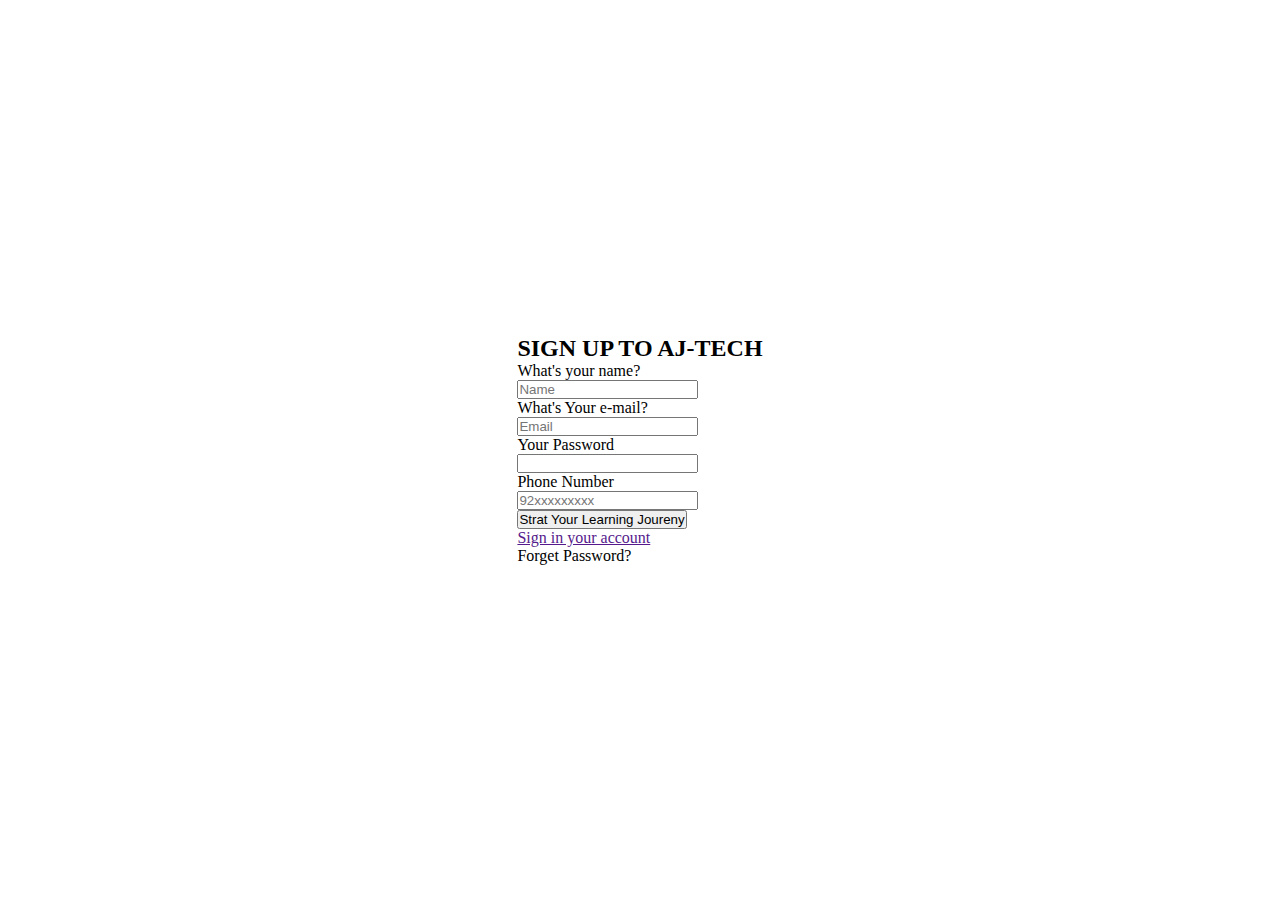
<file: login.html>
<!DOCTYPE html>
<html lang="en">

<head>
    <meta charset="UTF-8">
    <meta name="viewport" content="width=device-width, initial-scale=1.0">
    <title>AJ-TECH</title>
    <link rel="icon" href="https://www.ajtech.in/assets/img/ajtech_logo.png">
</head>
<style>
    *{
        margin: 0;
        padding: 0;
    }

    .main{
        height: 100vh;
        display: flex;
        justify-content: center;
        align-items: center;
    }
    input{
        display:block;
    }
</style>
<body>
    <div class="main">
        <div class="form">
            <h2>SIGN UP TO AJ-TECH</h2>
            <div class="login">
                <label for="">What's your name?</label>
                <input type="text" name="" id="" placeholder="Name">
                <label for="">What's Your e-mail?</label>
                <input type="email" name="" id="" placeholder="Email">
                <label for="">Your Password</label>
                <input type="password" name="" id="">
                <label for="">Phone Number</label>
                <input type="" name="number" id="" placeholder="92xxxxxxxxx">
                <input type="submit" name="" id="" value="Strat Your Learning Joureny">
                <div class="blue-shade">
                    <p><a href="">Sign in your account</a></p>
                    <p>Forget Password?</p>
                </div>
            </div>
        </div>
    </div>
</body>

</html>
</file>
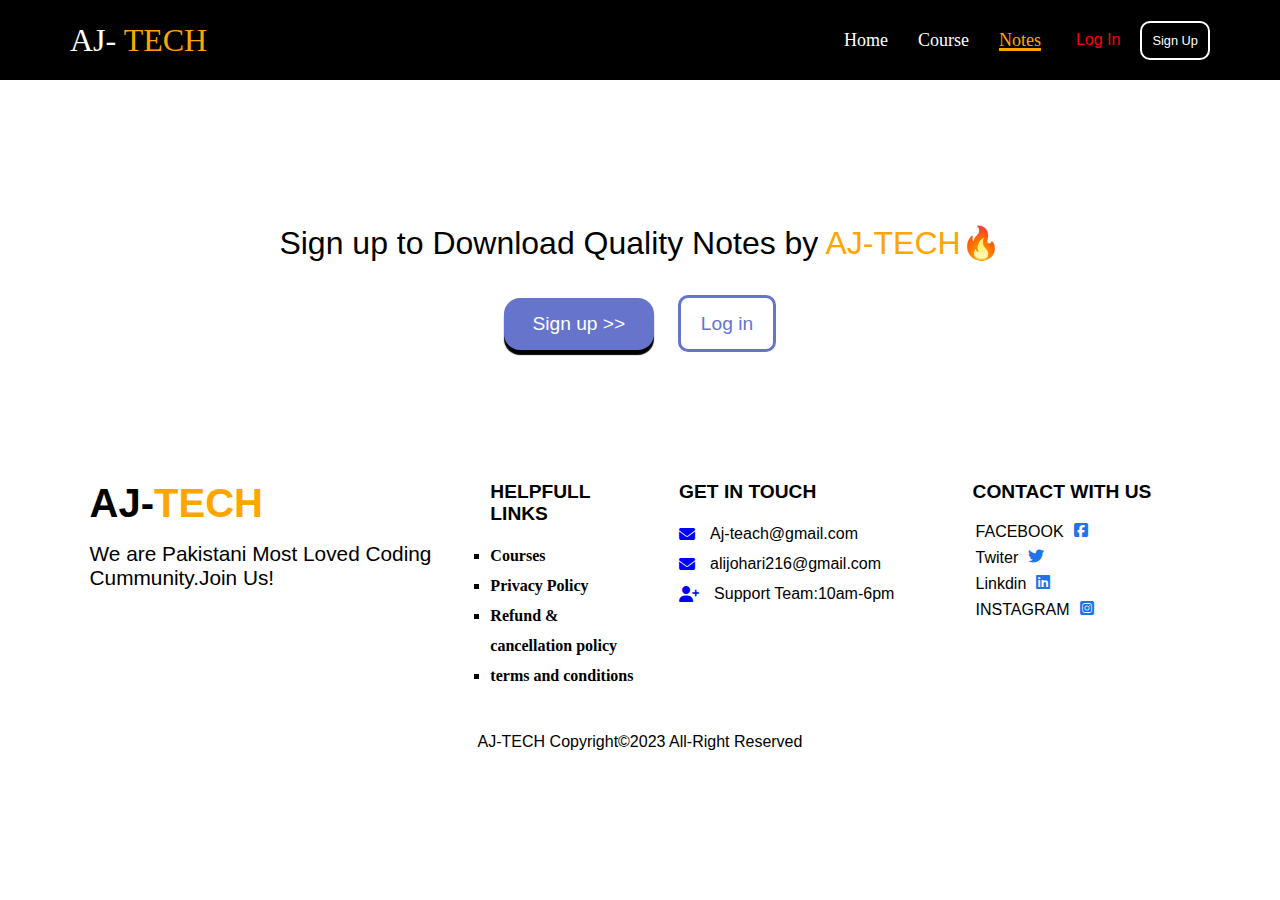
<file: notes.html>
<!DOCTYPE html>
<html lang="en">
<head>
    <meta charset="UTF-8">
    <meta name="viewport" content="width=device-width, initial-scale=1.0">
    <title>AJ-TECH</title>
    <link rel="icon" type=" " href="https://www.ajtech.in/assets/img/ajtech_logo.png">
<link rel="stylesheet" href="join.css">
    <link rel="stylesheet" href="my.css">
    <link rel="stylesheet" href="https://cdnjs.cloudflare.com/ajax/libs/font-awesome/6.4.2/css/all.min.css">

</head>
<body>
    <nav>
        <div class="logo">AJ- <span>TECH</span></div>
        <input type="checkbox" id="click">
        <label for="click" class="menu-btn">
            <i class="fa-solid fa-bars"></i>

        </label>
        <ul>
            <li><a href="index.html"  >Home</a></li>
            <li><a href="course.html" >Course</a></li>
            <li><a href="notes.html" class="active">Notes</a></li>
            <button class="nav-button login1"><a href="log.html">Log In</a></button>
            <button class="nav-button signin1"><a href="sign.html">Sign Up</a></button>
        </ul>
    </nav>
    <div class="notes">
        <div class="download">
            <p>Sign up to Download Quality Notes by <span> AJ-TECH</span>&#128293;</p>
        </div>
        <div class="sign-login">
            <button class="h-button" id="n-button"><a href="sign.html">Sign up >></a></button>
            <button class="nav-button signin" id="n-login"><a href="log.html">Log in</a></button>
             

        </div>
    </div>
    <div class="part8">
        <div class="footer">
            <div class="footer-part1">
                <div class="f1">
                    <h1 class="footer-headings footer-h1">AJ-<SPAN>TECH</SPAN></h1>
                    <P id="love-coding">We are Pakistani Most Loved Coding Cummunity.Join Us!</P>
                </div>
                <div class="f1">
                    <h2 class="footer-headings">Helpfull links</h2>
                    <li><a href="">Courses</a></li>
                    <li><a href="">Privacy Policy</a></li>
                    <li><a href="">Refund & cancellation policy</a></li>
                    <li><a href="">terms and conditions</a></li>
                </div>
            </div>
            <div class="footer-part1">
                <div class="f1">
                    <h2 class="footer-headings">GET IN TOUCH</h2>
                    <div class="email-links">
                        <i class="fa-solid fa-envelope f-icons"></i>
                        <p>Aj-teach@gmail.com</p>
                    </div>
                    <div class="email-links">
                        <i class="fa-solid fa-envelope f-icons"></i>
                        <p>alijohari216@gmail.com</p>
                    </div>
                    <div class="email-links">
                        <i class="fa-solid fa-user-plus f-icons"></i>
                        <p>Support Team:10am-6pm</p>
                    </div>
                </div>
                <div class="f1">
                    <h2 class="footer-headings">Contact with us</h2>
                    <div class="contact">
                        <div class="cont-1">
                            <P> FACEBOOK</P>
                            <i class="fa-brands fa-square-facebook"></i>
                        </div>
                        <div class="cont-1">
                            <p>Twiter</p>
                            <i class="fa-brands fa-twitter"></i>
                        </div>
                        <div class="cont-1">
                            <p>Linkdin</p>
                            <i class="fa-brands fa-linkedin"></i>
                        </div>
                        <div class="cont-1">
                            <p>INSTAGRAM</p>
                            <i class="fa-brands fa-square-instagram"></i>
                        </div>
                    </div>
                </div>

            </div>
        </div>
    </div>
    <div class="copyright">
        <p>AJ-TECH Copyright&copy;2023 All-Right Reserved</p>
    </div>
</body>
</html>
</file>
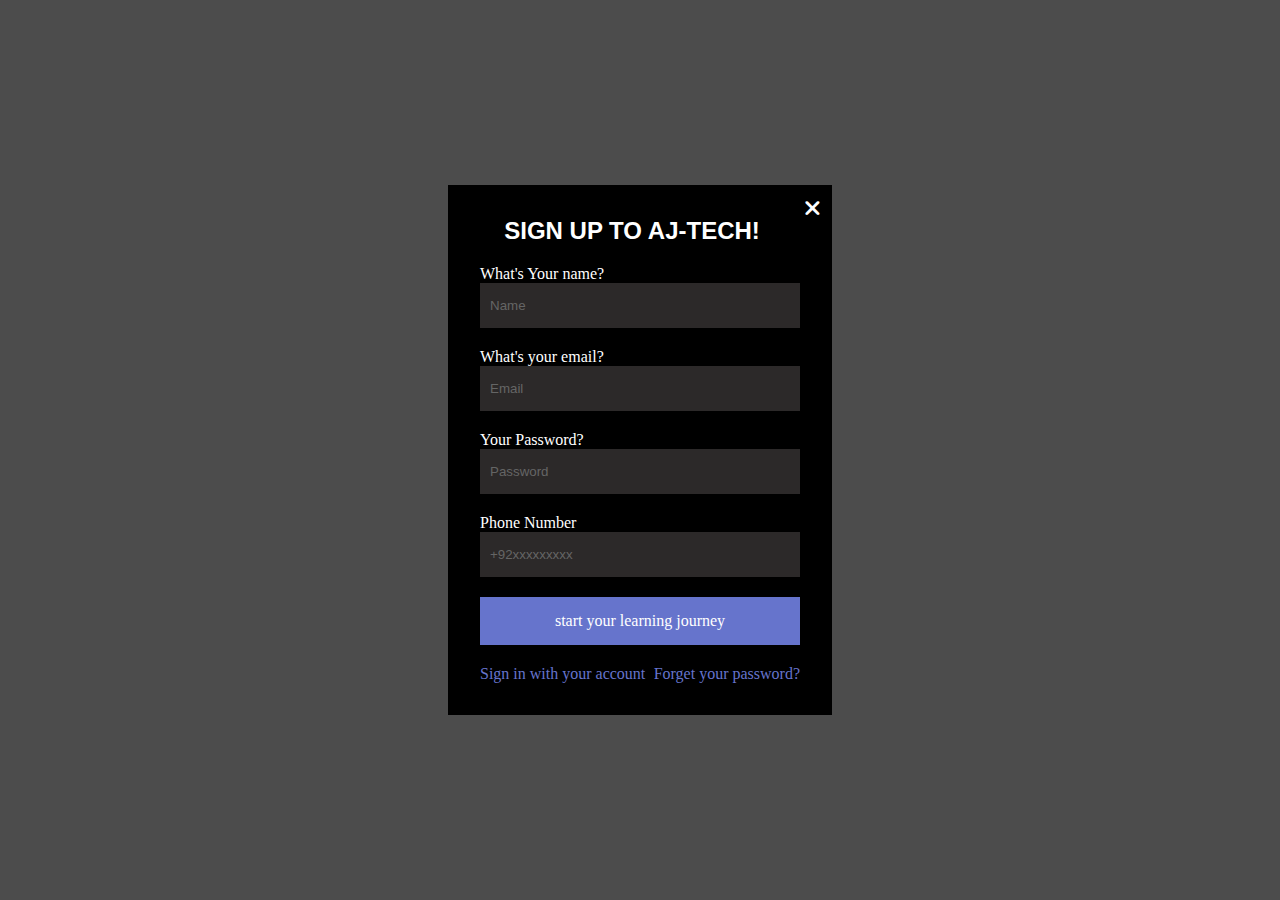
<file: sign.html>
<!DOCTYPE html>
<html lang="en">

<head>
    <meta charset="UTF-8">
    <meta name="viewport" content="width=device-width, initial-scale=1.0">
    <title>AJ-TECH</title>
    <link rel="icon" type=" " href="https://www.ajtech.in/assets/img/ajtech_logo.png">

    <link rel="stylesheet" href="https://cdnjs.cloudflare.com/ajax/libs/font-awesome/6.4.2/css/all.min.css">
</head>
<style>
    * {
        margin: 0;
        padding: 0;
    }
    .main{
        background: rgba(0, 0, 0, 0.7) 
    }
    a{
        text-decoration: none   ;
    }

    .login {
        display: flex;
        align-items: center;
        height: 100vh;
        flex-direction: column;
        justify-content: center;
    }

    input {
        display: flex;
        justify-content: center;
        align-items: center;
        width: 300px;
        padding: 15px 10px;
        background-color: rgb(44, 41, 41);
        margin-bottom: 20px;
        border: none;
        outline: none;
        color: white;
    }
    ::placeholder{
        color: rgb(101, 101, 101);
    }

    .form {
        background-color: black;
        color: white;
        padding: 2rem;
        animation: animate 3s;
    }
    .forget{
        display: flex;
        justify-content: space-between;
    }
    .forget p a{
        color:#6674cc;
text-decoration: none;
    }
    #button{
        width: 320px;
        background-color: #6674cc;
        color: white;
        font-family:cursive;
        font-size: 16px;
    }
    label{
        margin-top: 10px;
        font-family:cursive;
    }
    .fa-xmark{
        font-size: 1.4rem;
        color: white;
        float: right;
        position:relative;
        bottom: 20px;
        left: 20px;
    }
    .form h2{
text-align: center;
font-family: 'Franklin Gothic Medium', 'Arial Narrow', Arial, sans-serif;
padding-bottom: 20px;
    }
@keyframes animate {
    0%{
        transform: perspective(400px) scaleZ(2) translateZ(-100px);
    }
}
</style>

<body>
    <div class="main">
        <div class="login">
            
            <div class="form">
               <a href="index.html"> <i class="fa-solid fa-xmark"></i></a>
                <h2>SIGN UP TO AJ-TECH!</h2>
                <div class="inputs">
                    <label for="">What's Your name?</label>
                    <input type="text" placeholder="Name" required>
                    <label for="">What's your email?</label>
                    <input type="email" placeholder="Email" required>
                    <label for="">Your Password?</label>
                    <input type="password" placeholder="Password" required>
                    <label for="">Phone Number</label>
                    <input type="tel" placeholder="+92xxxxxxxxx" required>
                   <a href=""><input type="submit" name="" value="start your learning journey" id="button"></a> 
                    <div class="forget">
                        <p><a href="">Sign in with your account</a></p>
                        <p><a href="">Forget your password?</a></p>
                    </div>
                </div>
            </div>
        </div>
    </div>
</body>

</html>
</file>
<file: join.css>
* {
    margin: 0;
    padding: 0;
}
 
  

.pay {
    padding: 2rem;
}

.aj-logo {
    display: flex;
    align-items: center;
    padding: 3% 16%;
}

.aj-logo img {
    width: 70px;
    box-shadow: 3px 3px 10px rgb(170, 168, 168);
    margin-right: 20px;
}

.aj-logo h2 {
    color: darkblue;
}

.pay-container {
    display: flex;
    justify-content: space-around;
    align-items: center;
}

.pay-left {
    width: 35%;
}

.pay-right {
    box-shadow: 3px 3px 100px silver;
    padding: 1rem 2rem;
}

.pay-right h3 {
    font-family: 'Franklin Gothic Medium', 'Arial Narrow', Arial, sans-serif;
    color: #0d2366;
}

.pay-left img {
    width: 100%;

}

.para1 {
    font-weight: 600;
    color: #0d2366;
    padding: 3px 2px 15px 2px;
    font-family: 'Lucida Sans', 'Lucida Sans Regular', 'Lucida Grande', 'Lucida Sans Unicode', Geneva, Verdana, sans-serif;
}

.para2 {
    /* margin-left: 6%; */
    font-family: 'Segoe UI', Tahoma, Geneva, Verdana, sans-serif;
    font-weight: 500;
    

}

.pay-left ul li {
    list-style-type: disc;
    font-family: 'Segoe UI', Tahoma, Geneva, Verdana, sans-serif;
    font-style: italic;
    font-weight: 500;
    
}

.para3 {
    font-family: 'Segoe UI', Tahoma, Geneva, Verdana, sans-serif;
    padding: 10px 0;
    font-weight: 700;
}

.pay-left h2 {
    font-size: 2rem;
    color: #0d2366;
}

.blue-shade {
    margin: 2rem 0;
    width: 30px;
    height: 7px;
    background-color: #2173ec;
}

.payment-inputs input {
    display: flex;
    width: 300px;
    padding: 10px 0;
    border: 1px solid rgb(207, 204, 204);
    border-radius: 10px;
    margin-bottom: 3rem;
    outline: 2ox solid #2173ec;
}

::placeholder {
    font-size: 14px;
    padding: 10px;
}

.country {
    font-weight: 700;
    font-size: 2rem
}

label {
    font-family: 'Franklin Gothic Medium', 'Arial Narrow', Arial, sans-serif;
}

.pay-sub {
    display: flex;
    justify-content: space-between;
}

.visa img {
    width: 100px;
}

.buton button {
    background-color: #2173ec;
    padding: 1rem;
    border: none;
    border-radius: 1rem 0 1rem 0;
}

button a {
    color: white;
    font-family: 'Franklin Gothic Medium', 'Arial Narrow', Arial, sans-serif;
    text-decoration: none;
    font-size: 1.2rem;
}

.trems-condition {
    margin-left: 10%;
    margin-top: 5%;
    width: 60%;
}

.tc h4 {
    color: #0d2366;
    font-family: 'Franklin Gothic Medium', 'Arial Narrow', Arial, sans-serif;
}

.cont-1 {
    display: flex;
    padding: 3px;
    font-family: 'Segoe UI', Tahoma, Geneva, Verdana, sans-serif;

}

.cont-1 i {
    margin-right: 20px;
    color: #2173ec;
}

.cont-1 a {
    color: black;
}

.c-padding {
    padding: 15px;
}

.trems p {
    padding: 5px 2px;
    font-family: 'Segoe UI', Tahoma, Geneva, Verdana, sans-serif;
}

@media screen and (max-width: 980px) {
    .para1 {
        font-size: 14px;
    }

    .para2 {
        font-size: 12px;
    }
}

.pay-left ul li {
    font-size: 14px;
}

/* notes */
.notes {
    display: flex;
    justify-content: center;
    align-items: center;
    flex-direction: column;
    margin-bottom: 7%;
}


.notes p {
    font-size: 2rem;
    font-family: 'Franklin Gothic Medium', 'Arial Narrow', Arial, sans-serif;
    padding-top: 20%;
    margin-bottom: 5%;
}

#n-button {
    width: 150px;
    font-family: 'Franklin Gothic Medium', 'Arial Narrow', Arial, sans-serif;
    font-size: 1.2rem;
}

#n-login a {
    color: #6674CC;
    padding: 15px 20px;
    border: 3px solid #6674CC;
border-radius: 10px;

}

/* course */
.dcif {
    display: flex;
    justify-content: space-around;
    align-items: center;
    padding: 3rem;
    flex-wrap: wrap;
}

.course-icons {
    display: flex;
    margin: 1rem;
}

.course-icons p {
    padding-left: 10px;
    font-family: 'Gill Sans', 'Gill Sans MT', Calibri, 'Trebuchet MS', sans-serif;
}

.course-icons i {
    font-weight: 600;
    font-size: 1.2rem;
}

#c-headings {
    color: white;
}

#course-para {
    color: white;
    font-size: 1.6rem;
}

#c-button {
    background-color: #0d2366;
    font-family: 'Franklin Gothic Medium', 'Arial Narrow', Arial, sans-serif;
    font-size: 1.2rem;
    cursor: pointer;
}

/* why */
.why-aj {
    padding: 2rem;
    text-align: center;
}

.why-aj h2 {
    color: #6674CC;
    font-size: 2rem;
    font-family: 'Franklin Gothic Medium', 'Arial Narrow', Arial, sans-serif;
}

.why-aj-para {
    font-size: 1.5rem;
    padding: 2% 0;
}

.why-main {
    display: flex;
    justify-content: center;
    gap: 20px;
    flex-wrap: wrap;
    align-items: center;

}

.why-box {
    width: 300px;
    border-radius: 1rem;
    box-shadow: 2px 5px 10px black;
    padding: 2rem;
    margin-top: 2rem;
    transition: 0.3s ease-in-out;
}

.wb1 {
    border-bottom: 5px solid red;

}

.wb2 {
    border-bottom: 5px solid rgb(0, 255, 157);

}

.wb3 {
    border-bottom: 5px solid rgb(22, 180, 224);
}

.wb1 i {
    padding: 4px;
    border-radius: 50%;
    background-color: rgb(246, 200, 110);
    font-size: 20px;
    padding: 20px;
    color: rgb(224, 156, 22);
    margin: 5%;
}

.wb2 i {
    padding: 4px;
    border-radius: 50%;
    background-color: rgb(110, 246, 158);
    font-size: 20px;
    padding: 20px;
    color: rgb(22, 224, 25);
    margin: 5%;
}

.wb3 i {
    padding: 4px;
    border-radius: 50%;
    background-color: rgb(110, 235, 246);
    font-size: 20px;
    padding: 20px;
    color: rgb(22, 180, 224);
    margin: 5%;
}

.why-box p {
    font-size: 1.1rem;
}

.why-box h3 {
    font-size: 1.3rem;
    font-family: 'Franklin Gothic Medium', 'Arial Narrow', Arial, sans-serif;
    padding: 2%;
}

/* lEARN */
.learn {
    padding: 3rem 5rem;
    display: flex;
    justify-content: space-evenly;
}
.learn-part1 h2{
      font-family: 'Franklin Gothic Medium', 'Arial Narrow', Arial, sans-serif;
     
}
.learn-part1-tick{
    display: flex;
    line-height: 30px;
    font-family: 'Gill Sans', 'Gill Sans MT', Calibri, 'Trebuchet MS', sans-serif;
    font-size: 1.2rem;
    padding: 2%;
}
.learn-part1-tick p{
    margin-left: 10px;
}
.learn-part1-tick i{
    font-size: 1.8rem;
    color: green;
}
.learn-part2 {
    display: flex;
    width: 100%;
}

.learn-part2-1 {
    width: 50%;
}.learn-part2-1 i{
    font-size: 2rem;
    color: #6674CC;
}
.learn-part2-1 h3{
    padding: 5% 0;
    font-size: 1.5rem;
}
.learn-part2-1 p{
    font-size: 1.16rem;
    font-family: 'Segoe UI', Tahoma, Geneva, Verdana, sans-serif;
}
.live-para{
    padding-bottom: 4%;
    font-weight: 500;
}
.color-learn-para{
    color: #6674CC;
}
/* profile */
.mp{
    
     
    text-align: center;
}
.profile img{
border-radius: 50%;
width: 250px;
}
.main-profile{
    background-color: #f8f8fd;
    padding: 5% 0;
}
.profile p{
    color: #6674CC;
    padding: 1%;
    font-size: 1.1rem;
    font-weight: 600;
}
.profilen h2{
    font-family: 'Franklin Gothic Medium', 'Arial Narrow', Arial, sans-serif;
    
}
.profile-cont{
    display: flex;
    justify-content: space-evenly;
    text-align: center;
    font-family: 'Lucida Sans', 'Lucida Sans Regular', 'Lucida Grande', 'Lucida Sans Unicode', Geneva, Verdana, sans-serif;
    font-weight: 600;
    margin-top: 2rem;
    flex-wrap: wrap;
    gap: 20px;
}
.profile-cont img{
    width: 60px;
}
.profile-img-cont{
    margin-top: 1rem;
}
/* certificate */
.certificate-part1{
    width: 50%;
}
.main-certificate{
    padding: 5rem;

}
.main-certificate h2{
    font-family: 'Franklin Gothic Medium', 'Arial Narrow', Arial, sans-serif;
    font-size: 2rem;
    font-weight: 100;
}
.certificate{
    display: flex;
    justify-content: space-evenly;
    align-items: center;
}
 
.certificate-part2 img{
     width: 400px;
}
.certifiacte-icon{
    display: flex;
     
}
.certificate button{
    width: 150px;
    margin: 20px;
}
.certifiacte-icon i{
    font-size: 2rem;
    color: #6674CC;
    padding: 3%;

}
.certifiacte-icon p{
    font-size: 1.5rem;
    font-family: 'Franklin Gothic Medium', 'Arial Narrow', Arial, sans-serif;
    padding: 3% 0;
}
.cer-para{
    padding: 0 4%;
    font-size: 1.3rem;
}
/* FAQ */
.faq {
    padding: 0 8%;
    background-color: #f8f8fd;
}

.faq h1 {
    text-align: center;

}

.faq  button {
    border: none;
    background-color: white;
    width: 100%;
    text-align: left;
}

.main-button {
    display: flex;
    justify-content: space-between;
    align-items: center;
    border: none;
    border-bottom: 1px solid black;
    box-shadow: 2px 2px 5px black;
    padding: 2rem;
    margin-top: 1rem;
    transition: 1s ease-in-out;
    font-family: 'Franklin Gothic Medium', 'Arial Narrow', Arial, sans-serif;

}

.main-button i {
    font-size: 2rem;
}

.button-para p{
    display: none;
    font-size: 1.3rem;
    /* padding-bottom: 5px; */
    border-bottom: 1px solid black;
    transition: all 0.3s ease-in-out;

}

.main-button:hover+.button-para p {
    display: block;
    margin-top: -3px;

}

.main-button:hover {
    box-shadow: none;
    border-bottom: none;
}
@media screen and (max-width: 910px) {
.learn{
    flex-direction: column;
}
.learn-part2 h3{
    font-size: 1.2rem;

}
.certificate-part2 img{
    width: 350px;
}
.main-certificate{
    padding: 3rem;
}

@media screen and (max-width: 810px) {
    .pay-container {
        flex-direction: column;
    }

    .pay-left {
        width: 100%;
        margin-bottom: 20px;

    }

    .aj-logo {
        padding: 2% auto;
    }

    .pay-right {
        width: 100%;
    }

    .notes p {
        font-size: 1.6rem;
        text-align: center;
        padding: 20% 2% 0% 2%;
    }

    .notes {
        margin-bottom: 12%;
    }
    .Course-banner {
        background-color: #0d2366;
    }
    
    .certificate{
        flex-direction: column;
    }
    .certificate-part1{
        width: 100%;
    }
    .certificate-part2 img{
        width: 360px;
    }
    .main-button h2{
        font-size: 1rem;
        
        font-weight: 700;
    }
    .button-para p{
        font-size: 1rem;
        font-family: sans-serif;
    }
    
}


 
 
@media screen and (max-width: 650px) {
    .aj-logo {
        padding: 3;
    }

    .trems-condition {
        margin-left: 2%;
        width: 100%;
    }

    .notes {
        margin-bottom: 20%;
    }
.learn-part2{
    flex-direction: column;
    
}
.learn-part2-1{
    width: 100%;
    margin-top: 20px;
}
.learn{
    padding: 3rem 2rem;
}
.main-certificate{
    padding: 2rem;
}
.main-certificate h2{
    font-size: 1.5rem;
}
.certifiacte-icon p{
    font-size: 1.3rem;
}
.cer-para{
    font-size: 1.1rem;
}
.certificate-part2 img{
    width: 340px;
}
.main-button{
    padding: 1rem;
}
.button-para p{
 font-size: 1rem;   
}
}
}

@media screen and (max-width: 410px) {
    .pay-left h2 {
        font-size: 1.5rem;
    }

    /* .pay-left img{
        width: 310px;
        height: 190px;
    } */
    .aj-logo {
        padding: 3% 2%;
    }

    .notes {
        margin-bottom: 50%;
    }

    #c-headings {
        font-size: 1.5rem;
    }

    #course-para {
        font-size: 1.4rem;
    }
    nav{
        padding: 0 30px;
    }
    
}
</file>
<file: my.css>
* {
  margin: 0;
  padding: 0;
}

nav {
  background-color: black;
  height: 80px;
  display: flex;
  align-items: center;
  justify-content: space-between;
  padding: 0px 70px;
  color: white;
  position: sticky;
  top: 0;

}

.logo {
  font-size: 32px;
  font-family: fantasy;
}

nav ul {
  display: flex;
  list-style: none;
}

nav ul li {
  margin: 0 12px;
}

nav ul li a {
  text-decoration: none;
  color: white;
  padding: 3px;
  font-size: 18px;
  font-weight: 500;
  transition: all 0.3s ease;
  border-radius: 6px;
}

nav ul li a:hover,
nav ul li a.active {
  text-decoration: underline 3px;
  color: orange;

}

span {
  color: orange
}

.signin1 a {
  border: 2px solid white;
  text-decoration: none;
  color: white;
  font-size: 18px;
  padding: 10px;
  font-size: 0.8rem;
  border-radius: 10px;
}

.login1 a {
  color: red;
  font-size: 1rem;
  text-decoration: none;

}

.nav-button {
  margin-left: 20px;
  font-family: Cambria, Cochin, Georgia, Times, 'Times New Roman', serif;
  font-size: 1rem;
  background: none;
  border: none;

}

.menu-btn i {
  color: white;
  font-size: 20px;
  cursor: pointer;
  display: none;
}

#click:checked~ul {
  left: 0%;
}

#click {
  display: none;
}

@media screen and (max-width: 940px) {
  nav ul {
    position: fixed;
    top: 80px;
    left: -100%;
    height: 60vh;
    background: #111;
    width: 100%;
    display: block;
    text-align: center;
    transition: 0.4s ease;
  }

  #check:checked~.menu-btn i:before {
    content: "\f00d";
  }

  .menu-btn i {
    display: block;
  }

  nav ul li {
    margin: 40px 0;
  }

  nav ul li a {
    font-size: 20px;
    font-family: 'Franklin Gothic Medium', 'Arial Narrow', Arial, sans-serif;
  }
}

/* part2 */
.part2 {
  display: flex;

  justify-content: space-around;
  padding: 3rem 4rem;
}

.home-cont {
  font-size: 1.7rem;
  display: flex;
  flex-direction: column;
  align-items: center;
  justify-content: center;
  line-height: 80px;
}

.home-cont h2 {
  color: #6674CC;
}

.home-img img {
  width: 400px;
  border-radius: 50% 50% 0 0;
  border: 2px solid #6674CC;
  box-shadow: 0px 15px 50px black;
}

.h-button {
  background-color: #6674CC;
  color: white;
  width: 250px;
  padding: 15px 10px;
  border-radius: 1rem;
  font-size: 1rem;
  border: none;
  font-family: 'Lucida Sans', 'Lucida Sans Regular', 'Lucida Grande', 'Lucida Sans Unicode', Geneva, Verdana, sans-serif;
  box-shadow: 0px 5px 1px black;

}

/* PART3 */
.part3 {
  display: flex;
  flex-direction: column;
  justify-content: center;
  align-items: center;
  background-color: #6674CC;
  color: white;
}

.c-1 h1 {
  font-size: 2rem;
  padding-top: 10px;
}

.c-2 {
  display: flex;
  justify-content: center;
  flex-wrap: wrap-reverse;
}

.comunity1 {

  /* margin-left: 10%; */
  text-align: center;
  padding: 5%;

}

.heart {
  color: red;
}

#element {
  font-size: 2rem;
  color: silver;
}

/* PART4 */
.join {
  padding: 2rem;
  line-height: 50px;
  display: flex;
  text-align: center;
  justify-content: center;
  align-items: center;
  font-family: 'Franklin Gothic Medium', 'Arial Narrow', Arial, sans-serif;
}

.batch {
  color: rgb(63, 35, 219);
  font-size: 2rem;
  font-family: 'Franklin Gothic Medium', 'Arial Narrow', Arial, sans-serif;
}

.delta {
  font-weight: 700;
  font-family: 'Franklin Gothic Medium', 'Arial Narrow', Arial, sans-serif;
}

.today {
  font-family: Arial, Helvetica, sans-serif;
}

@media screen and (max-width: 1050px) {
  .home-cont h1 {
    font-size: 2.5rem;
  }

  .home-cont h2 {
    font-size: 2rem;
  }

  .home-img img {
    width: 270px;
  }

  .c-1 h1 {
    font-size: 1.5rem;
    text-align: center;
  }
}

/* PART5 */
.part5 {
  padding: 2rem 0;
  background-color: #f8f8fd;
}


.dreams {
  padding: 1rem 0;
  display: flex;
  justify-content: space-evenly;

  align-items: center;
}

.dreams img {
  width: 100px;
}

.d1 {
  padding: 10px;
}

.d-cont {
  display: flex;
  flex-direction: column;
  align-items: center;
}

.dream-para {
  text-align: center;
  font-size: 2rem;
  font-family: 'Franklin Gothic Medium', 'Arial Narrow', Arial, sans-serif;
}

.dps {
  color: #6674CC;
}

/* part6 */
.part6 {
  text-align: center;
  padding: 5% 10% 0 10%;
}

.mission img {
  width: 100%;
  padding: 2rem 0;
}

.mission h2 {
  color: #262626;
}

/* PART7 */
.part7 {
  text-align: center;
  background-color: #f0eded;
  padding-top: 30px;
}

.social-1 {
  font-size: 1.5rem;
  font-family: 'Franklin Gothic Medium', 'Arial Narrow', Arial, sans-serif;
}

.social-2 {
  display: flex;
  justify-content: space-evenly;
  align-items: center;
  padding: 50px 0;
}

.yt {
  text-align: center;
  line-height: 30px;
}

.yt h3 {
  font-family: 'Franklin Gothic Medium', 'Arial Narrow', Arial, sans-serif;
  font-size: 1.5rem;
}

yt p {
  font-size: 1.3rem;
  font-family: 'Segoe UI', Tahoma, Geneva, Verdana, sans-serif;
  opacity: 0.9;
}

.fa-youtube {
  color: red;
  font-size: 2.5rem;
}

.fa-instagram {
  color: red;
  font-size: 2.5rem;

}

.fa-telegram {
  color: rgb(0, 57, 180);
  font-size: 2.5rem;

}

/* part8 */
.footer {
  display: flex;
  justify-content: space-around;
  padding: 2% 7%;
}

.footer-part1 {
  width: 100%;
  display: flex;
  justify-content: space-around;
}

.email-links {
  display: flex;
  align-items: center;
  line-height: 30px;
}

.f-icons {
  color: blue;
  margin-right: 15px;
}

.cont-1 {
  display: flex;
  line-height: 20px;
}
.cont-1 p a{
  text-decoration: none;
  color: black;
}
.cont-1 i {
  margin-left: 10px;
}

.footer-headings {
  font-size: 1.2rem;
  padding: 1rem 0;
  font-family: 'Franklin Gothic Medium', 'Arial Narrow', Arial, sans-serif;
  text-transform: uppercase;
}

.footer p {
  font-size: 1rem;

  font-family: sans-serif;

}

.f1 li a {
  font-family: Comfortaa;
  text-decoration: none;
  color: black;
  font-weight: 800;
}


.f1 li {
  list-style-type: square;
  line-height: 30px;
}

.footer-h1 {
  font-size: 2.5rem;
}

#love-coding {

  font-size: 1.3rem;
  font-family: 'Franklin Gothic Medium', 'Arial Narrow', Arial, sans-serif;
}

.typed-cursor {
  display: none;
}

#element-2 {
  color: red;
  font-size: 1rem;
  font-family: 'Franklin Gothic Medium', 'Arial Narrow', Arial, sans-serif;
}

@media screen and (max-width: 1050px) {
  .footer {
    flex-direction: column;
  }
}

/* MEDIA QURRIES */
@media screen and (max-width: 850px) {

  .nav {
    display: none;
  }

  .menu {
    display: block;
    font-size: 2rem;
  }
}

.copyright {
  text-align: center;
  font-family: sans-serif;
  padding: 1rem 0 2rem 0;
}

@media screen and (max-width: 750px) {
  .part2 {
    flex-direction: column;
    align-items: center;
  }

  .home-img {
    margin-top: 2rem;
  }

  header {
    padding-left: 0;
    padding-right: 0;
  }

  .c-1 h1 {
    font-size: 1rem;
    text-align: center;
  }

  nav {
    padding: 0px 55px;
  }
}

@media screen and (max-width: 750px) {
  .home-cont h1 {
    font-size: 2rem;
  }

  .home-cont h2 {
    font-size: 1.5rem;
  }

  .part2 {
    padding: 3rem 0;
  }

  .home-cont {
    line-height: 50px;
  }

  .h-button {
    width: 200px;
  }
}

@media screen and (max-width: 650px) {
  .footer-part1 {
    flex-direction: column;
    justify-content: center;
  }

  .dream-para {
    font-size: 1.6rem;
  }
}

@media screen and (max-width: 550px) {
  .dreams {
    flex-direction: column;
  }

  .social-2 {
    flex-direction: column;
  }

  .yt {
    margin-top: 20px;
  }

  .dream-para {
    font-size: 1.3rem;
  }

  nav {
    padding: 0 40px;
  }


}
</file>
